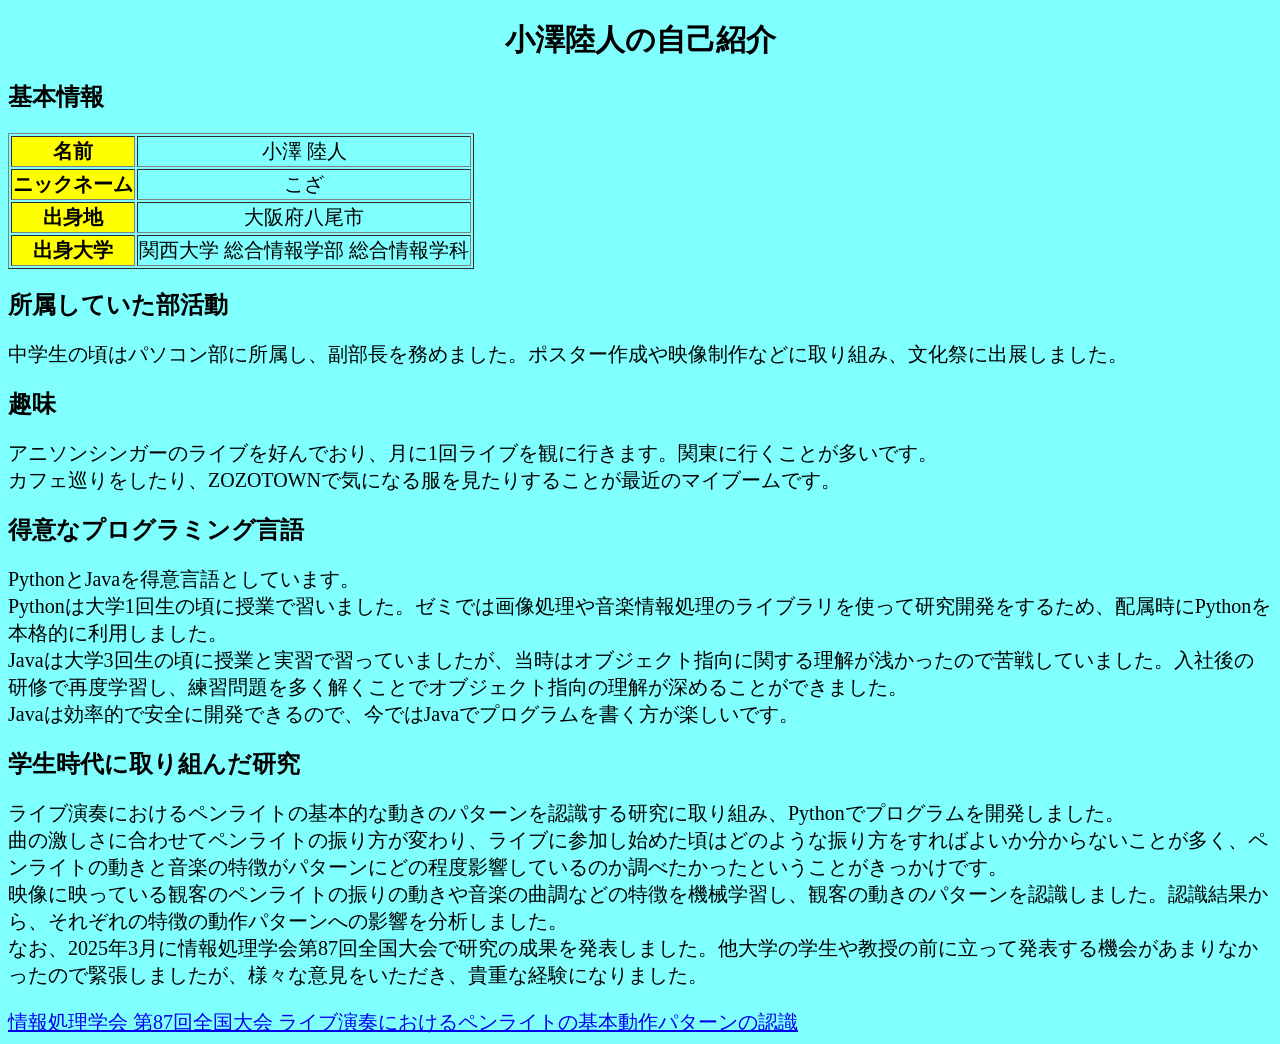
<file: index.html>
<!DOCTYPE html>
<html>
<head>
<meta charset="UTF-8">
<link rel="stylesheet" href="stylekozawa.css">
<title>小澤陸人のプロフィール紹介</title>
</head>
<body>
<h1 style="text-align:center">小澤陸人の自己紹介</h1>
<h2>基本情報</h2>
<table border=1>
<tr>
	<th bgcolor="yellow">名前</th>
	<td style="text-align:center">小澤 陸人</td>
</tr>
<tr>
	<th bgcolor="yellow">ニックネーム</th>
	<td style="text-align:center">こざ</td>
<tr>
	<th bgcolor="yellow">出身地</th>
	<td style="text-align:center">大阪府八尾市</td>
</tr>
<tr>
	<th bgcolor="yellow">出身大学</th>
	<td style="text-align:center">関西大学 総合情報学部 総合情報学科</td>
</tr>
</table>
<h2>所属していた部活動</h2>
<p>中学生の頃はパソコン部に所属し、副部長を務めました。ポスター作成や映像制作などに取り組み、文化祭に出展しました。</p>
<h2>趣味</h2>
<p>アニソンシンガーのライブを好んでおり、月に1回ライブを観に行きます。関東に行くことが多いです。
<br>カフェ巡りをしたり、ZOZOTOWNで気になる服を見たりすることが最近のマイブームです。
</p>
<h2>得意なプログラミング言語</h2>
<p>PythonとJavaを得意言語としています。
	<br>Pythonは大学1回生の頃に授業で習いました。ゼミでは画像処理や音楽情報処理のライブラリを使って研究開発をするため、配属時にPythonを本格的に利用しました。
	<br>Javaは大学3回生の頃に授業と実習で習っていましたが、当時はオブジェクト指向に関する理解が浅かったので苦戦していました。入社後の研修で再度学習し、練習問題を多く解くことでオブジェクト指向の理解が深めることができました。
	<br>Javaは効率的で安全に開発できるので、今ではJavaでプログラムを書く方が楽しいです。
</p>
<h2>学生時代に取り組んだ研究</h2>
<p>ライブ演奏におけるペンライトの基本的な動きのパターンを認識する研究に取り組み、Pythonでプログラムを開発しました。
	<br>曲の激しさに合わせてペンライトの振り方が変わり、ライブに参加し始めた頃はどのような振り方をすればよいか分からないことが多く、ペンライトの動きと音楽の特徴がパターンにどの程度影響しているのか調べたかったということがきっかけです。
	<br>映像に映っている観客のペンライトの振りの動きや音楽の曲調などの特徴を機械学習し、観客の動きのパターンを認識しました。認識結果から、それぞれの特徴の動作パターンへの影響を分析しました。
	<br>なお、2025年3月に情報処理学会第87回全国大会で研究の成果を発表しました。他大学の学生や教授の前に立って発表する機会があまりなかったので緊張しましたが、様々な意見をいただき、貴重な経験になりました。
	</p>
<a href="https://www.ipsj.or.jp/event/taikai/87/WEB/data/pdf/4ZN-02.html">情報処理学会 第87回全国大会 ライブ演奏におけるペンライトの基本動作パターンの認識</a>
</body>
</html>
</file>
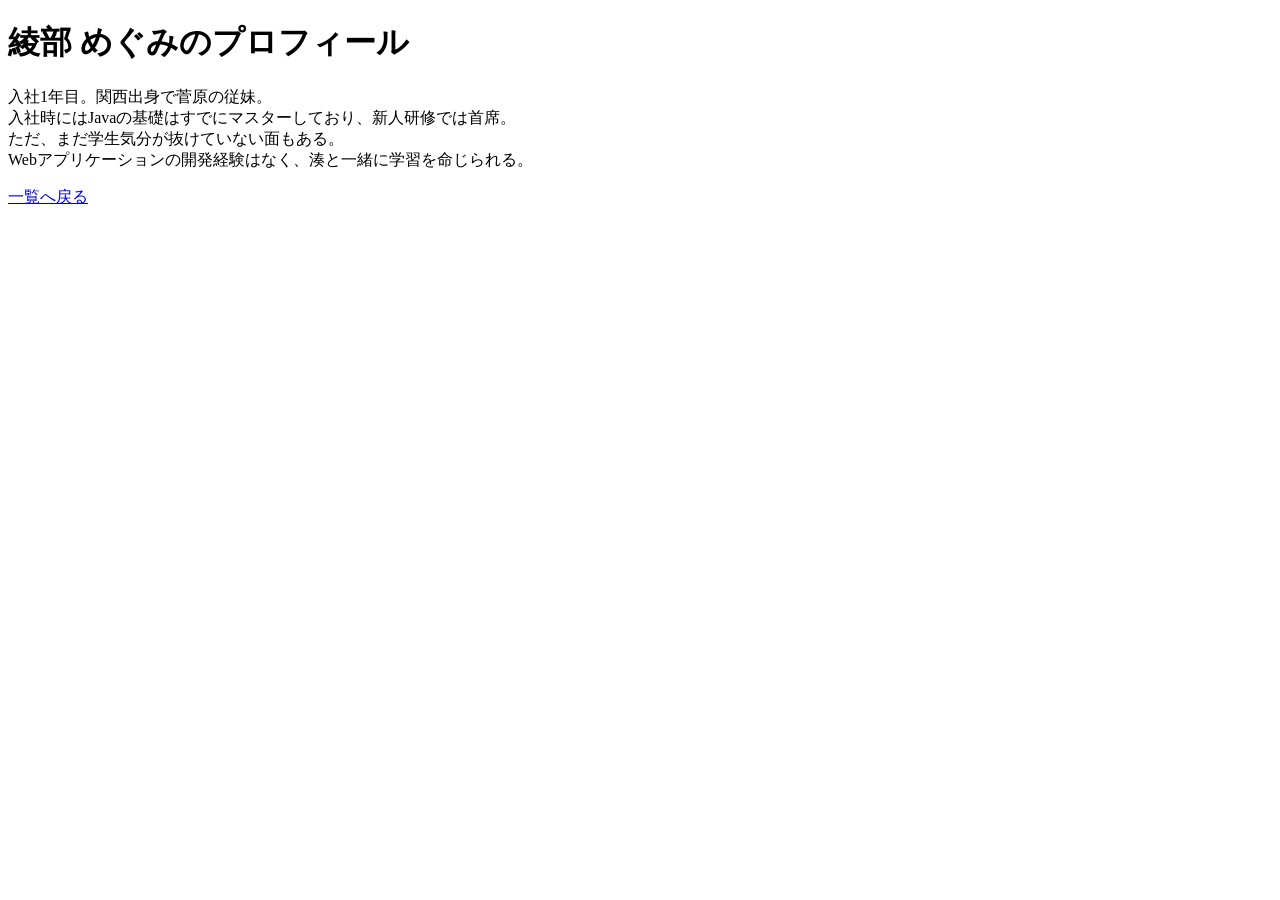
<file: ayabe.html>
<!DOCTYPE html>
<html>
<head>
<meta charset="UTF-8">
<title>スッキリメンバーの紹介</title>
</head>
<body>
<h1>綾部 めぐみのプロフィール</h1>
<p>入社1年目。関西出身で菅原の従妹。
	<br>入社時にはJavaの基礎はすでにマスターしており、新人研修では首席。
	<br>ただ、まだ学生気分が抜けていない面もある。
	<br>Webアプリケーションの開発経験はなく、湊と一緒に学習を命じられる。
</p>
<a href="memberlist.html">一覧へ戻る</a>
</body>
</html>
</file>
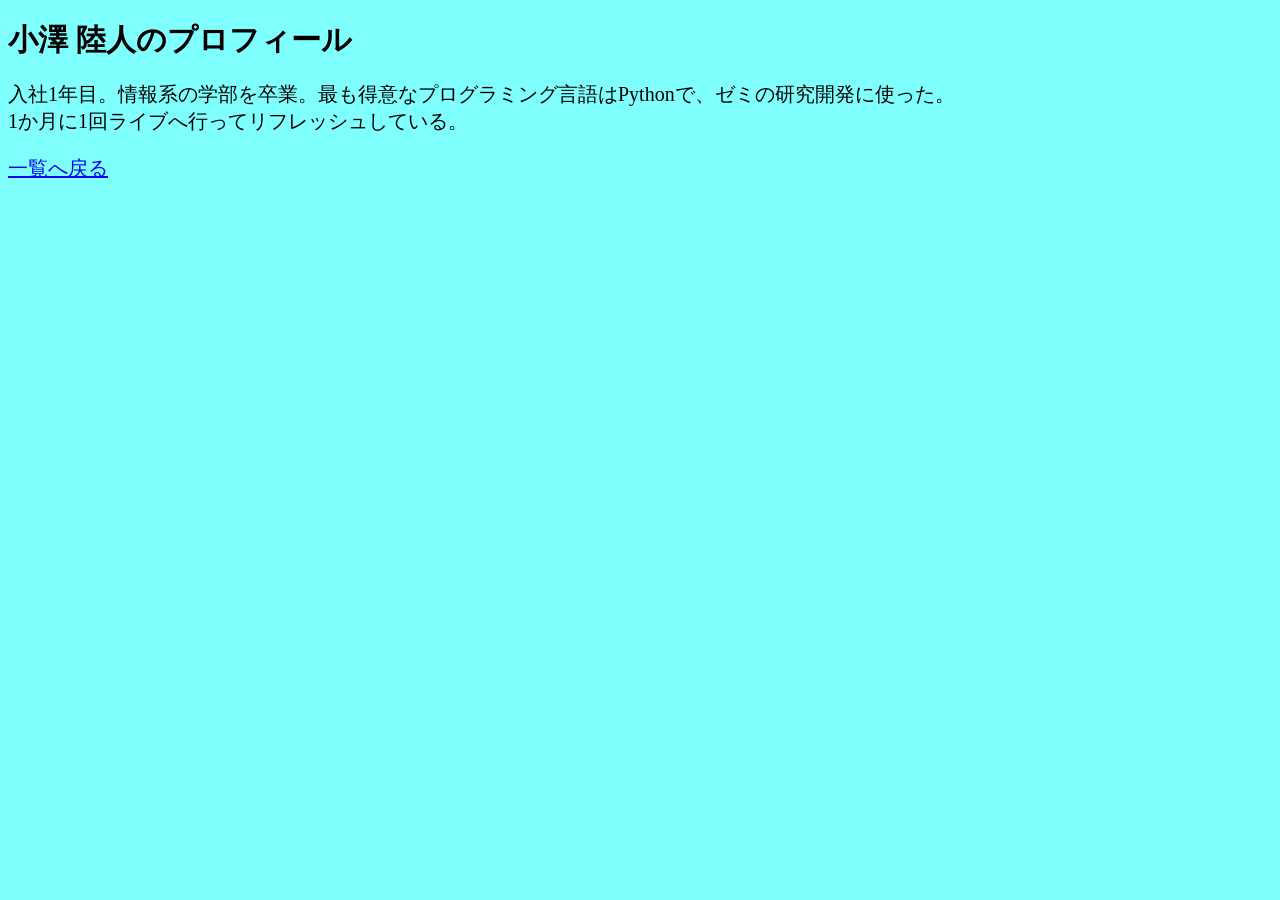
<file: kozawa.html>
<!DOCTYPE html>
<html>
<head>
<link rel="stylesheet" href="stylekozawa.css">
<meta charset="UTF-8">
<title>スッキリメンバー一覧</title>
</head>
<body>
<h1>小澤 陸人のプロフィール</h1>
<p>入社1年目。情報系の学部を卒業。最も得意なプログラミング言語はPythonで、ゼミの研究開発に使った。<br>1か月に1回ライブへ行ってリフレッシュしている。</p>
<a href="memberlist.html">一覧へ戻る</a>
</body>
</html>
</file>
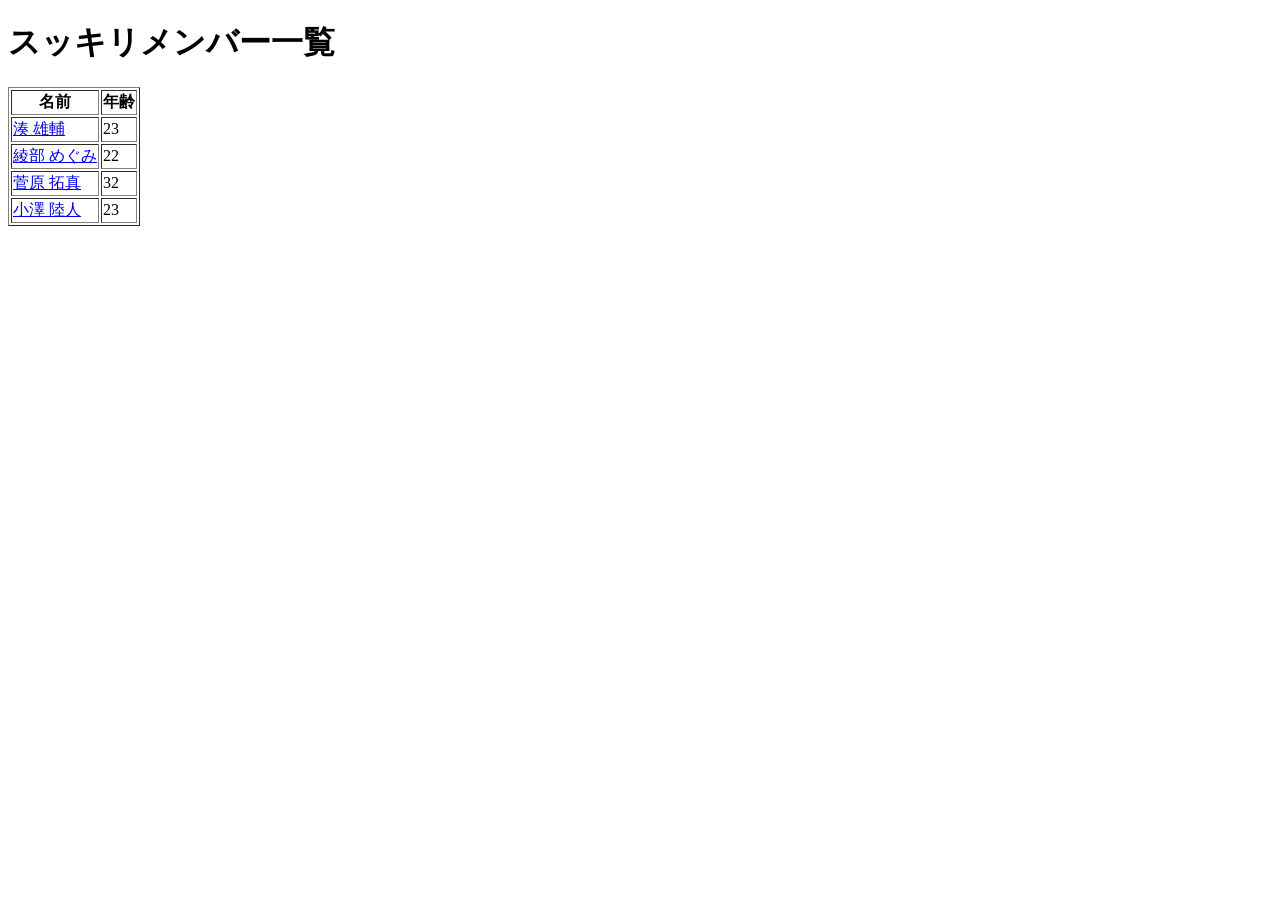
<file: memberlist.html>
<!DOCTYPE html>
<html>
<head>
<meta charset="UTF-8">
<title>スッキリメンバーの紹介</title>
</head>
<body>
<h1>スッキリメンバー一覧</h1>
<table border="1">
<tr>
	<th>名前</th>
	<th>年齢</th>
</tr>
<tr>
	<td><a href="minato.html">湊 雄輔</a></td>
	<td>23</td>
<tr>
	<td><a href="ayabe.html">綾部 めぐみ</a></td>
	<td>22</td>
</tr>
<tr>
	<td><a href="sugawara.html">菅原 拓真</a></td>
	<td>32</td>
</tr>
<tr>
	<td><a href="kozawa.html">小澤 陸人</a></td>
	<td>23</td>
</table>
</body>
</html>
</file>
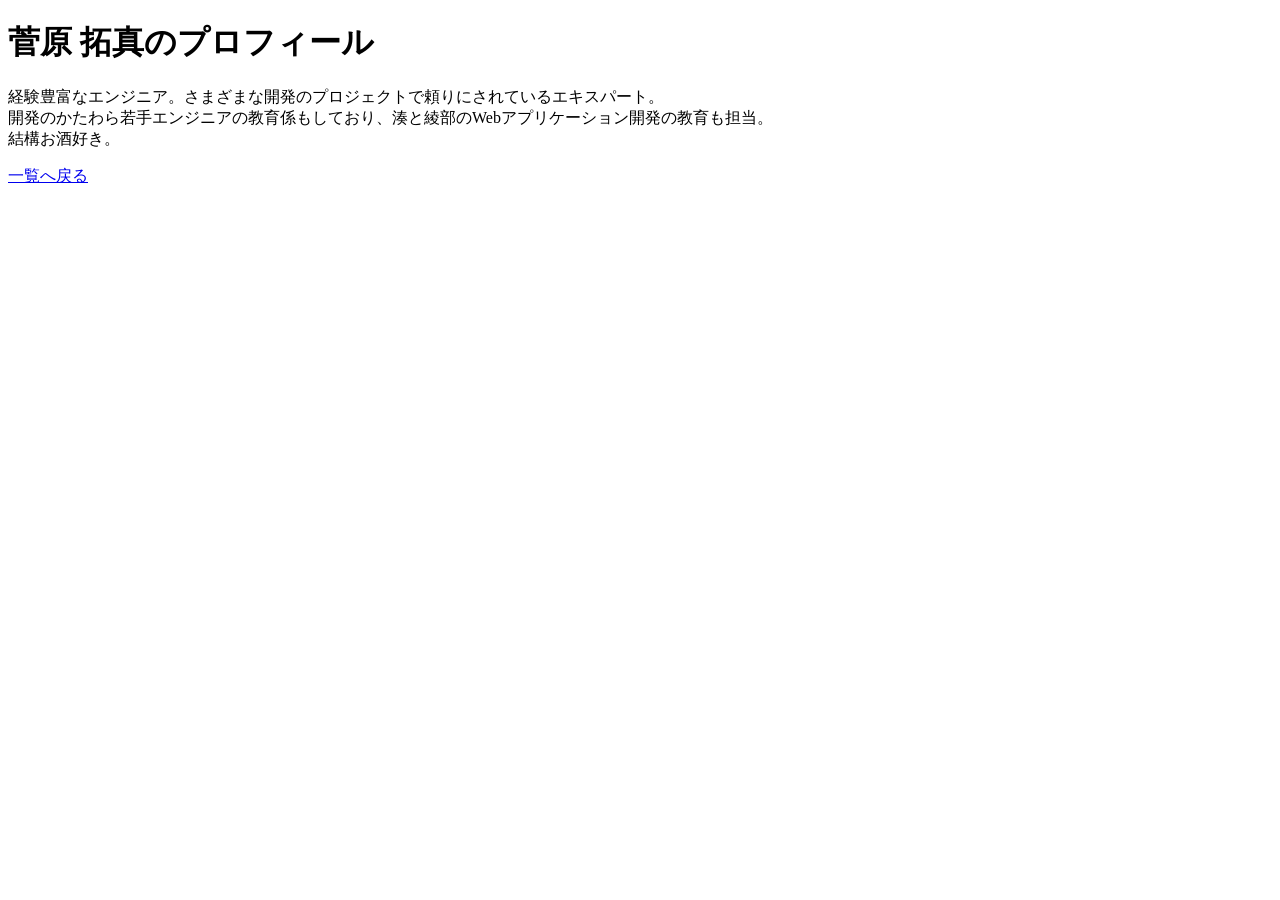
<file: sugawara.html>
<!DOCTYPE html>
<html>
<head>
<meta charset="UTF-8">
<title>スッキリメンバー一覧</title>
</head>
<body>
<h1>菅原 拓真のプロフィール</h1>
<p>経験豊富なエンジニア。さまざまな開発のプロジェクトで頼りにされているエキスパート。<br>開発のかたわら若手エンジニアの教育係もしており、湊と綾部のWebアプリケーション開発の教育も担当。<br>結構お酒好き。</p>
<a href="memberlist.html">一覧へ戻る</a>
</body>
</html>
</file>
<file: stylekozawa.css>
@charset "UTF-8";

h1 {
	color:rgb(0, 0, 0);
	font-size:30px;
}

h2{

}

body{
	background-color:rgb(128, 255, 255);
}

table{
	font-size:20px;
}


p{
	color:rgb(0, 0, 0);
	font-size:20px;
}

a{
	font-size:20px;
}
</file>
